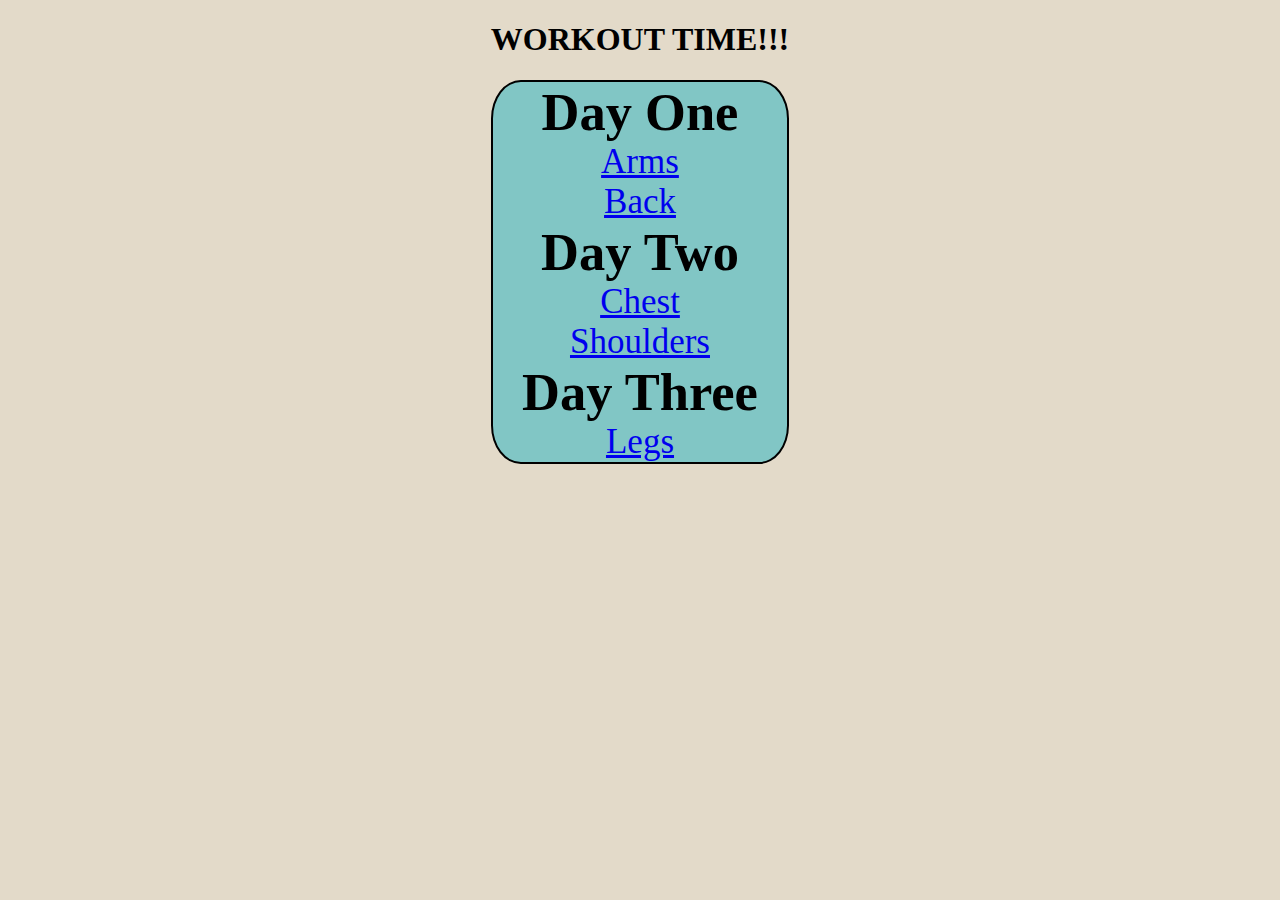
<file: index.html>
<!DOCTYPE html>
<html>
  <meta name="viewport" content="width=device-width, initial-scale=1.0">
<head>
    <title>Workout Website :D</title>
    <link rel="stylesheet" href="stylesheet.css">
</head>
<body>
  <main>
   <h1>WORKOUT TIME!!!</h1>
    <div id="mainpage">
     <h2>Day One</h2>
        <a href="./Arms.html">Arms</a> <br>
        <a href="./Back.html">Back</a>
     <h2>Day Two</h2>
        <a href="./Chest.html">Chest</a> <br>
        <a href="./Shoulders.html">Shoulders</a>
     <h2>Day Three</h2></li>
        <a href="./Legs.html">Legs</a>
    </div>
  </main>
</body>
</html>
</file>
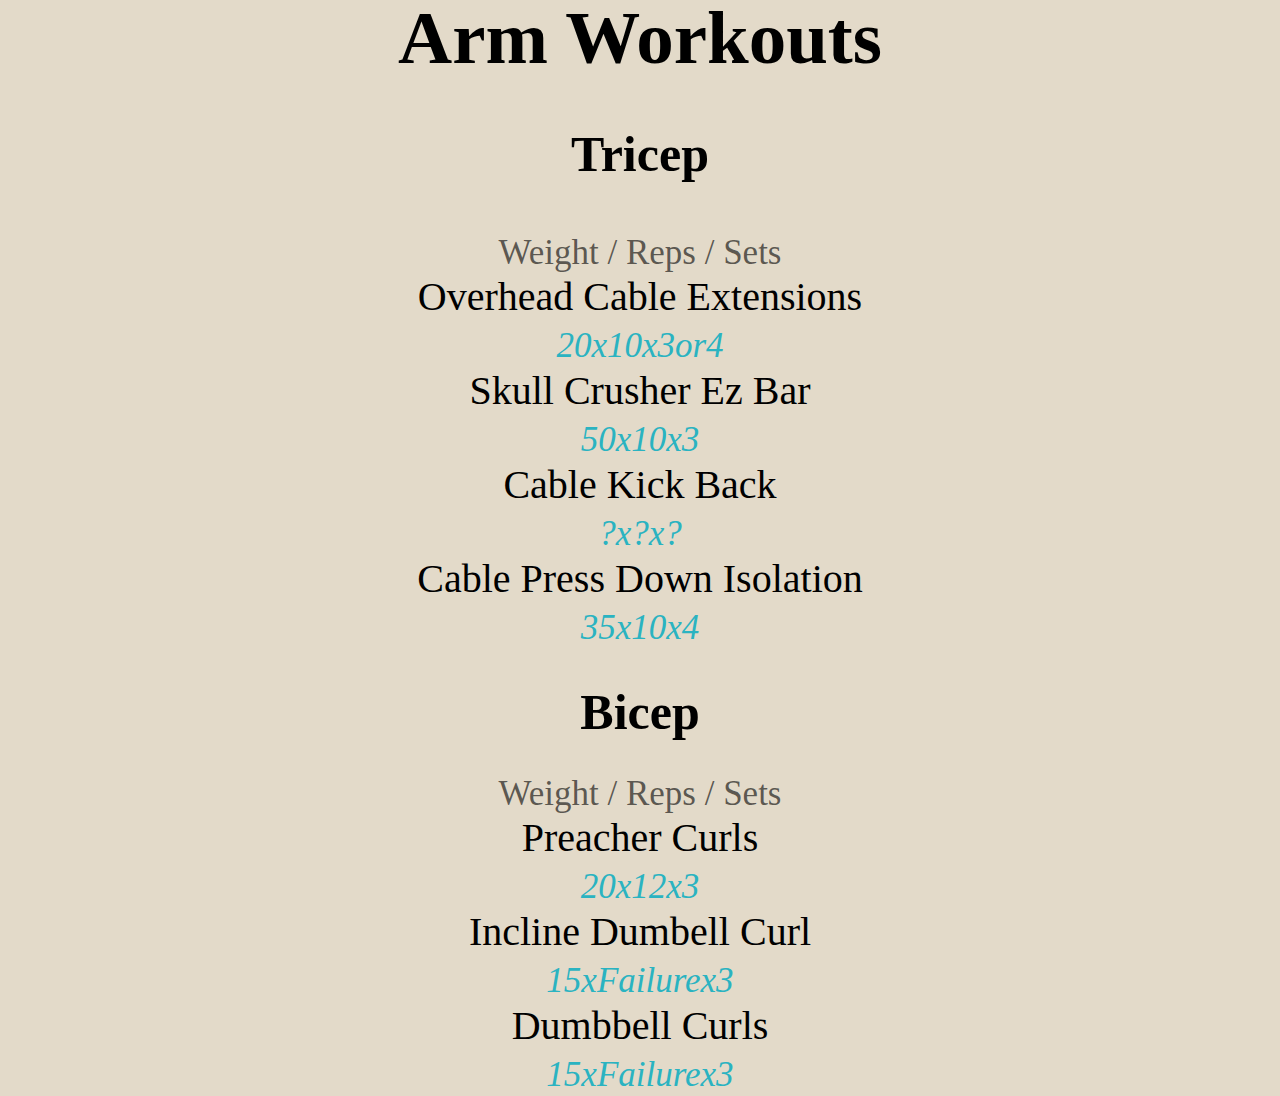
<file: Arms.html>
<!DOCTYPE html>
<html>
    <meta name="viewport" content="width=device-width, initial-scale=1.0">
<head>
    <title>Arm Workouts</title>
    <link rel="stylesheet" href="stylesheet.css">
</head>
<body>
    <main>
        <h1 class="Title">Arm Workouts</h1>
        <p class="sub"><strong>Tricep</strong></p>
            <p class="WRS">Weight / Reps / Sets</p>
            <p class="workouts">
                Overhead Cable Extensions<br>
                    <em class="info">20x10x3or4</em><br>
                Skull Crusher Ez Bar<br>
                    <em class="info">50x10x3</em><br>
                Cable Kick Back<br>
                    <em class="info">?x?x?</em><br>
                Cable Press Down Isolation<br>
                    <em class="info">35x10x4</em><br>
            </p>
        <h1 class="sub"><strong>Bicep</strong></h1>
            <p class="WRS">Weight / Reps / Sets</p>
            <p class="workouts">
                Preacher Curls<br>
                    <em class="info">20x12x3</em><br>
                Incline Dumbell Curl<br>
                    <em class="info">15xFailurex3</em><br>
                Dumbbell Curls<br>
                    <em class="info">15xFailurex3</em><br>
            </p>
</html>
    </main>
</body>
</file>
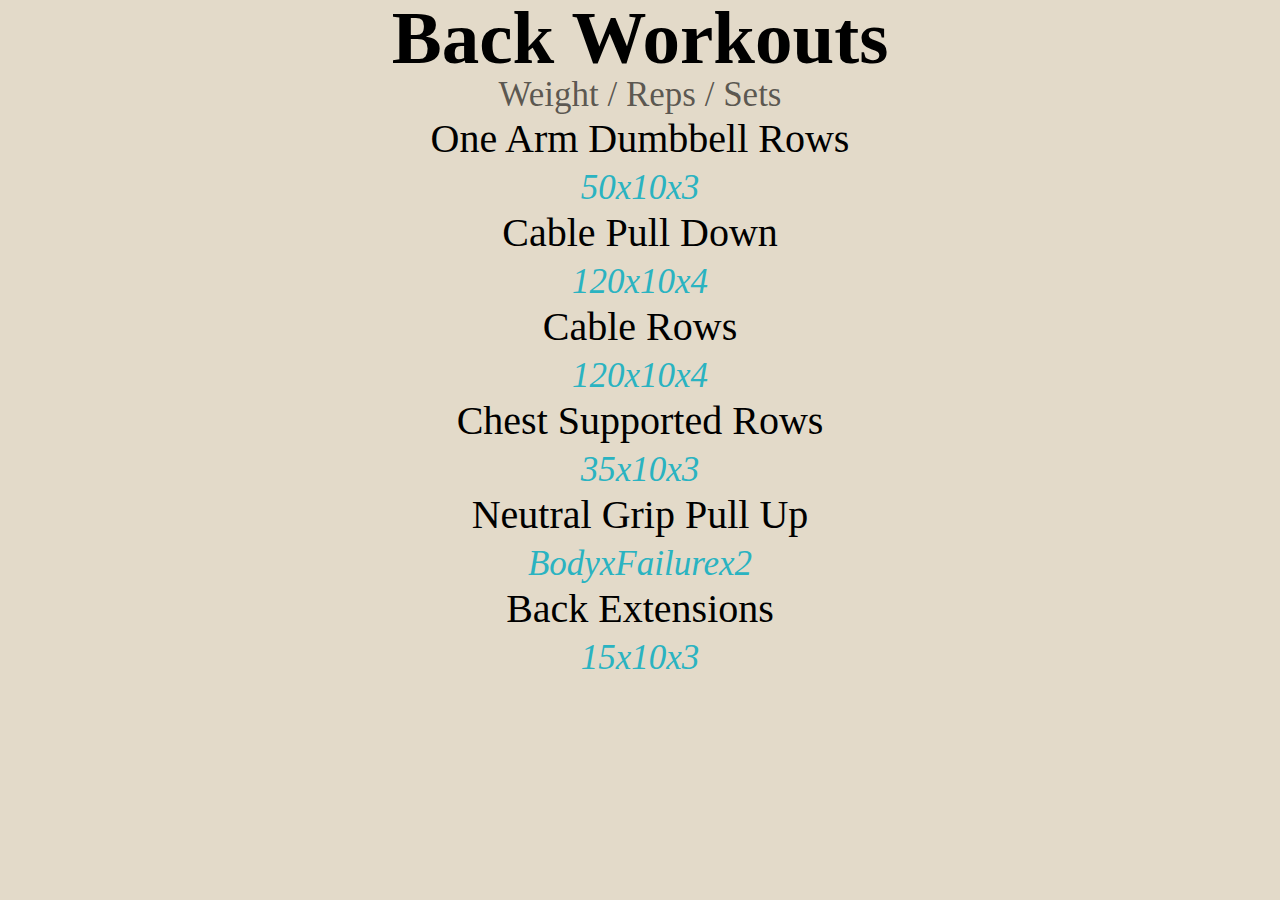
<file: Back.html>
<!DOCTYPE html>
<html>
    <meta name="viewport" content="width=device-width, initial-scale=1.0">
<head>
    <title>Back Workouts</title>
    <link rel="stylesheet" href="stylesheet.css">
</head>
<body>
    <main>
        <h1 class="Title">Back Workouts</h1>
          <p class="WRS">Weight / Reps / Sets</p>
            <p class="workouts">
                One Arm Dumbbell Rows<br>
                    <em class="info">50x10x3</em><br>
                Cable Pull Down<br>
                    <em class="info">120x10x4</em><br>
                Cable Rows<br>
                    <em class="info">120x10x4</em><br>
                Chest Supported Rows<br>
                    <em class="info">35x10x3</em><br>
                Neutral Grip Pull Up<br>
                    <em class="info">BodyxFailurex2</em><br>
                Back Extensions<br>
                    <em class="info">15x10x3</em>
        </p>
    </main>
</body>
</file>
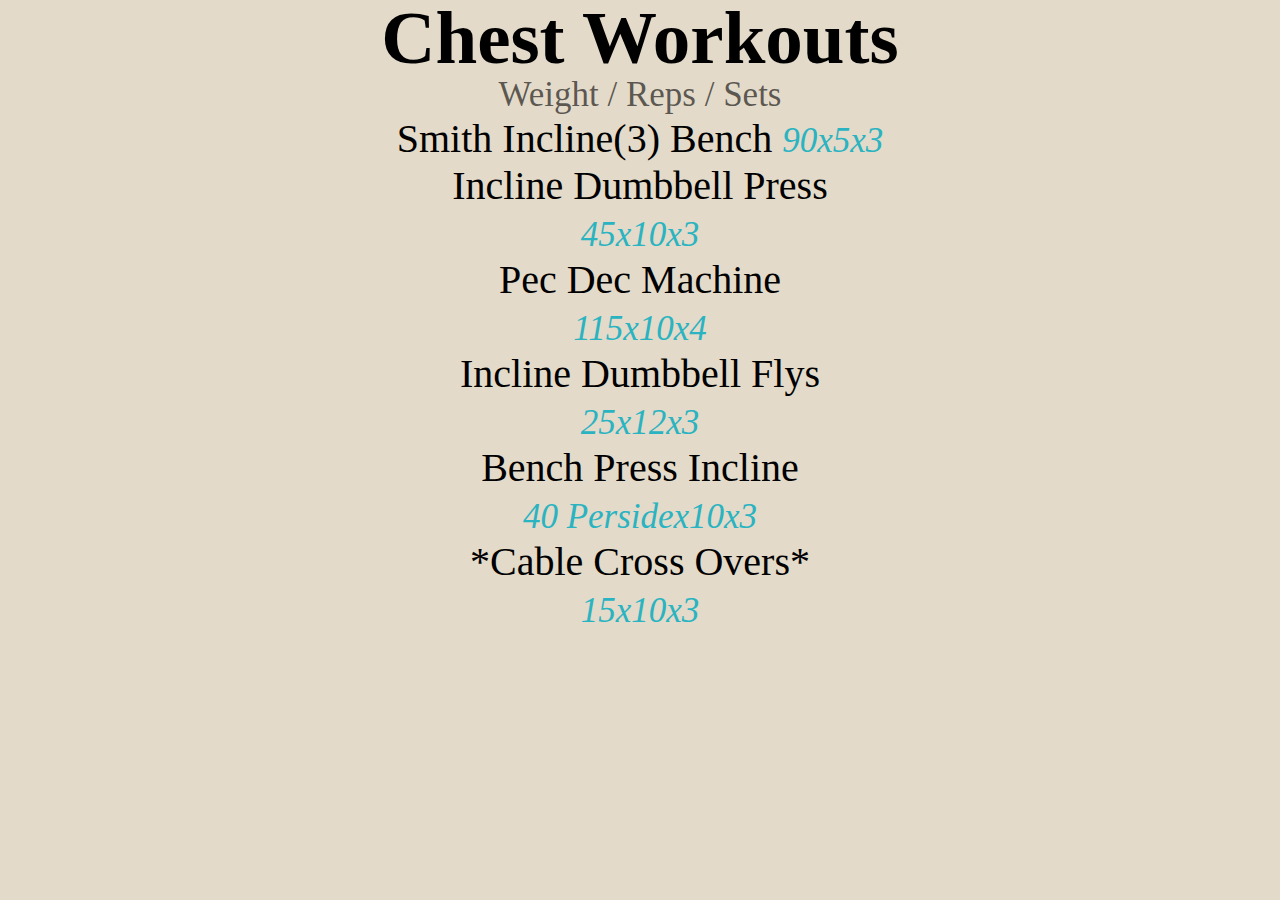
<file: Chest.html>
<!DOCTYPE html>
<html>
    <meta name="viewport" content="width=device-width, initial-scale=1.0">
<head>
    <title>Chest Workouts</title>
    <link rel="stylesheet" href="stylesheet.css">
</head>
<body>
    <main>
        <h1 class="Title">Chest Workouts</h1>
          <p class="WRS">Weight / Reps / Sets</p>
            <p class="workouts">
                Smith Incline(3) Bench
                    <em class="info">90x5x3</em><br> 
                Incline Dumbbell Press<br>    
                    <em class="info">45x10x3</em><br>
                Pec Dec Machine<br>
                    <em class="info">115x10x4</em><br>
                Incline Dumbbell Flys<br>
                    <em class="info">25x12x3</em><br>
                Bench Press Incline<br>
                    <em class="info">40 Persidex10x3</em><br>
                *Cable Cross Overs*<br>
                    <em class="info">15x10x3</em><br>
        </p>
    </main>
</body>
</file>
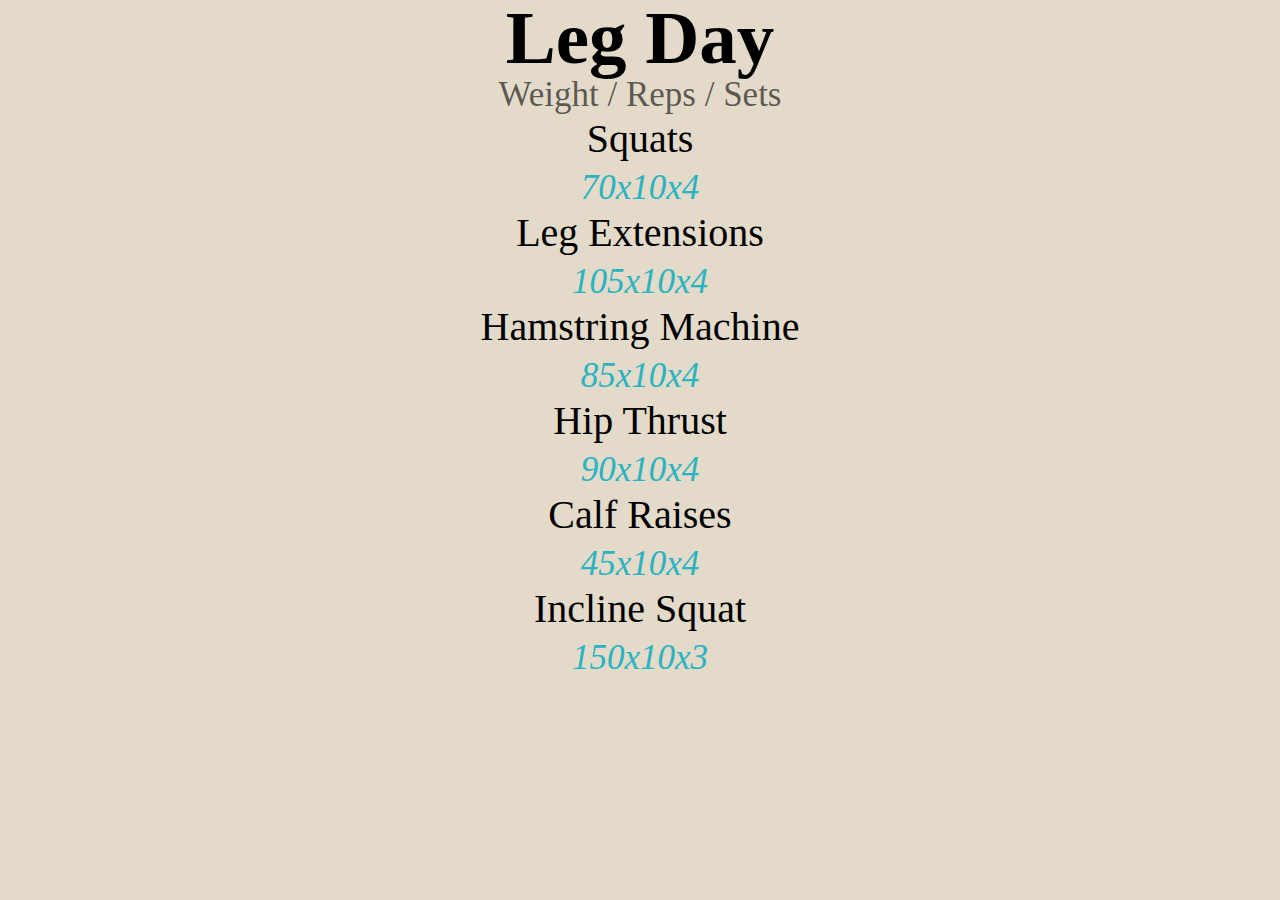
<file: Legs.html>
<!DOCTYPE html>
<html>
    <meta name="viewport" content="width=device-width, initial-scale=1.0">
<head>
    <title>Leg Workouts</title>
    <link rel="stylesheet" href="stylesheet.css">
</head>
<body>
  <main>
    <h1 class="Title">Leg Day</h1>
        <p class="WRS">Weight / Reps / Sets</p>
          <p class="workouts">
          Squats<br>
                <em class="info">70x10x4</em><br>
          Leg Extensions<br>
                <em class="info">105x10x4</em><br>
          Hamstring Machine<br>
                <em class="info">85x10x4</em><br>
          Hip Thrust<br>
                <em class="info">90x10x4</em><br>
          Calf Raises<br>
                <em class="info">45x10x4</em><br>
          Incline Squat<br>
                <em class="info">150x10x3</em><br>
    </ul>
  </main>
</body>
</html>
</file>
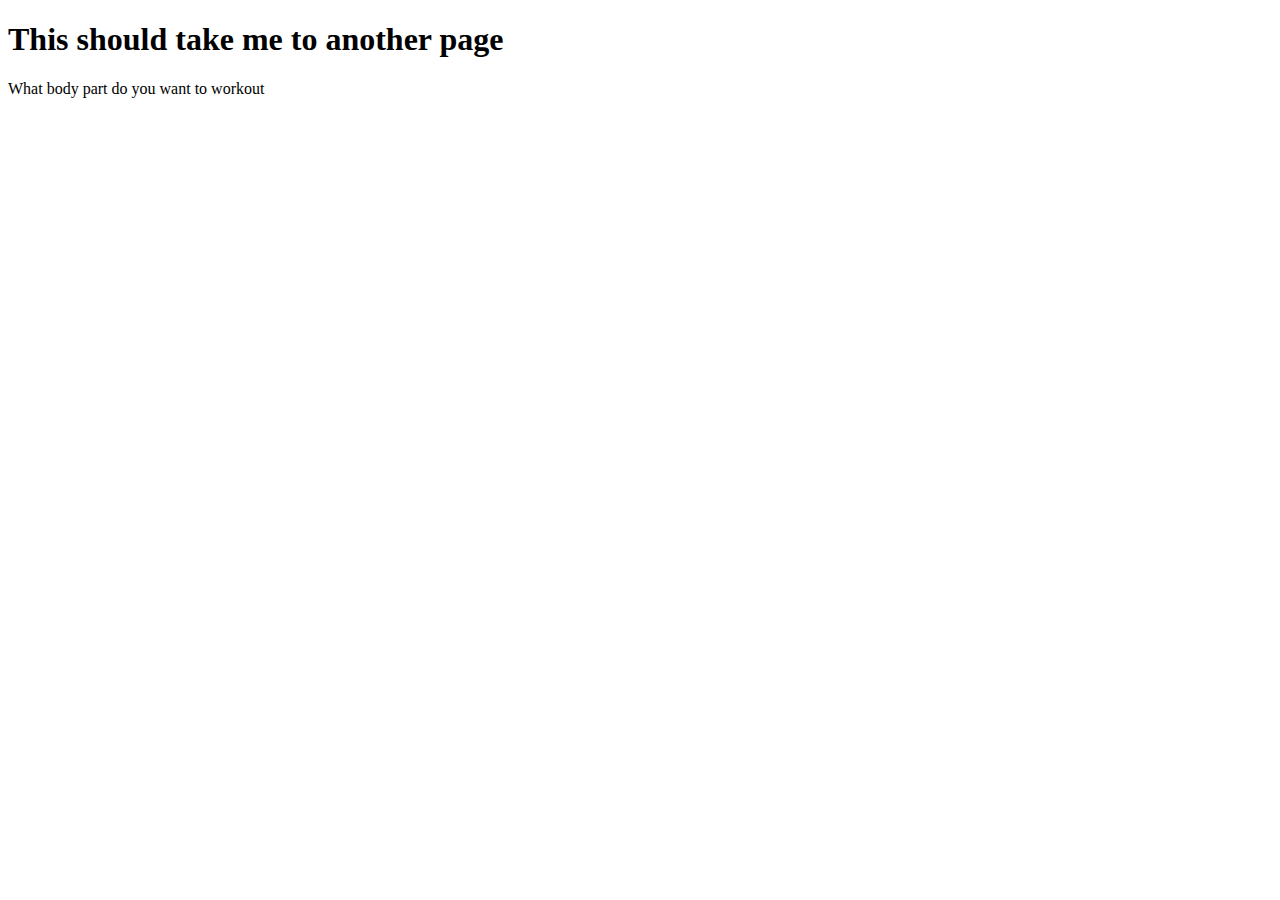
<file: newpage.html>
<!DOCTYPE html>
<html>
<head>
    <title>Test</title>
</head>
<body>
  <main>
    <h1>This should take me to another page</h1>
    <p>What body part do you want to workout</p>
  </main>
</body>
</html>
</file>
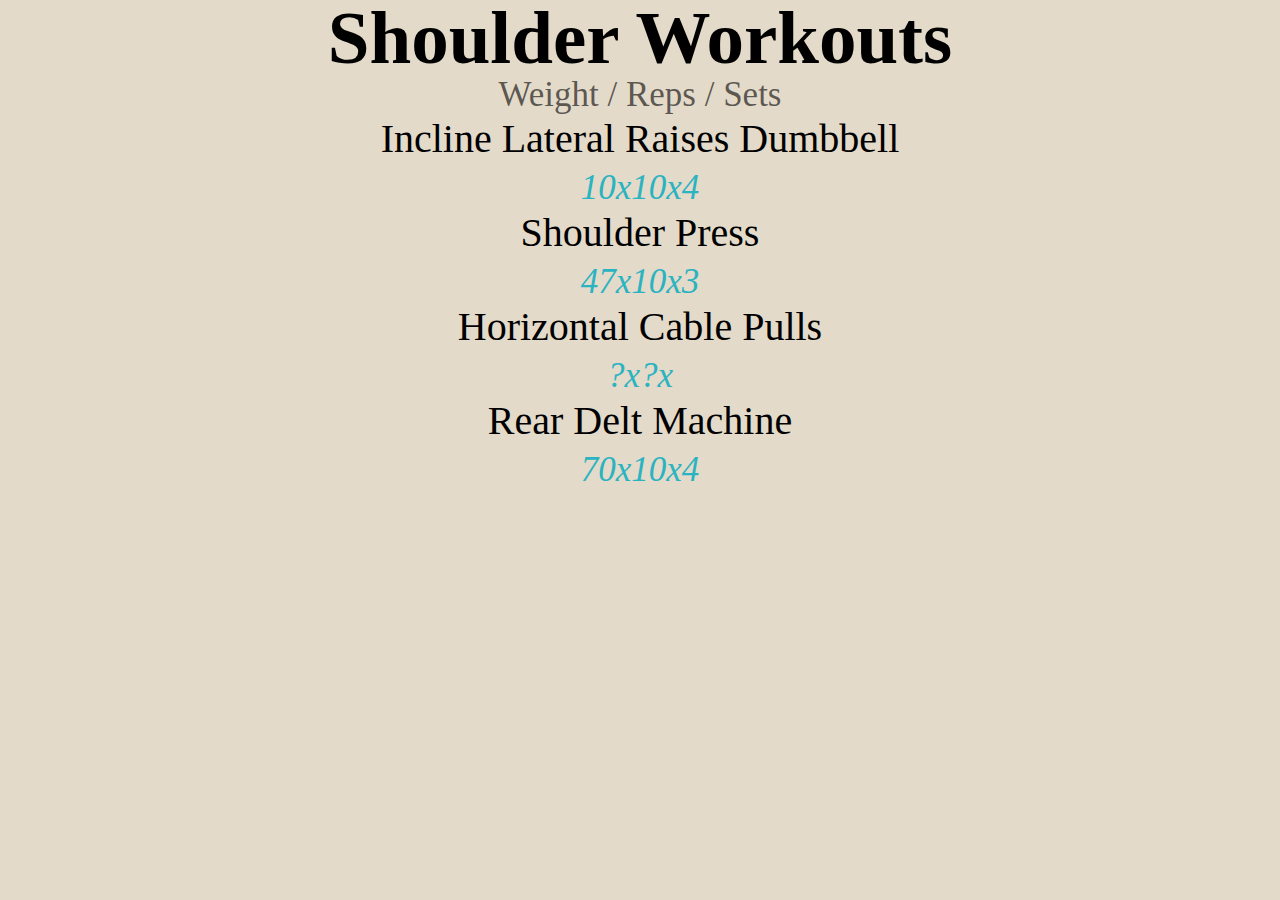
<file: Shoulders.html>
<!DOCTYPE html>
<html>
    <meta name="viewport" content="width=device-width, initial-scale=1.0">
<head>
    <title>Shoulder Workouts</title>
    <link rel="stylesheet" href="stylesheet.css">
</head>
<body>
    <main>
        <h1 class="Title">Shoulder Workouts</h1>
          <p class="WRS">Weight / Reps / Sets</p>
            <p class="workouts">
                Incline Lateral Raises Dumbbell<br> 
                    <em class="info">10x10x4</em><br>
                Shoulder Press<br>
                    <em class="info">47x10x3</em><br>
                Horizontal Cable Pulls<br>
                    <em class="info">?x?x</em><br>
                Rear Delt Machine<br>
                    <em class="info">70x10x4</em><br>
        </p>
    </main>
</body>
</file>
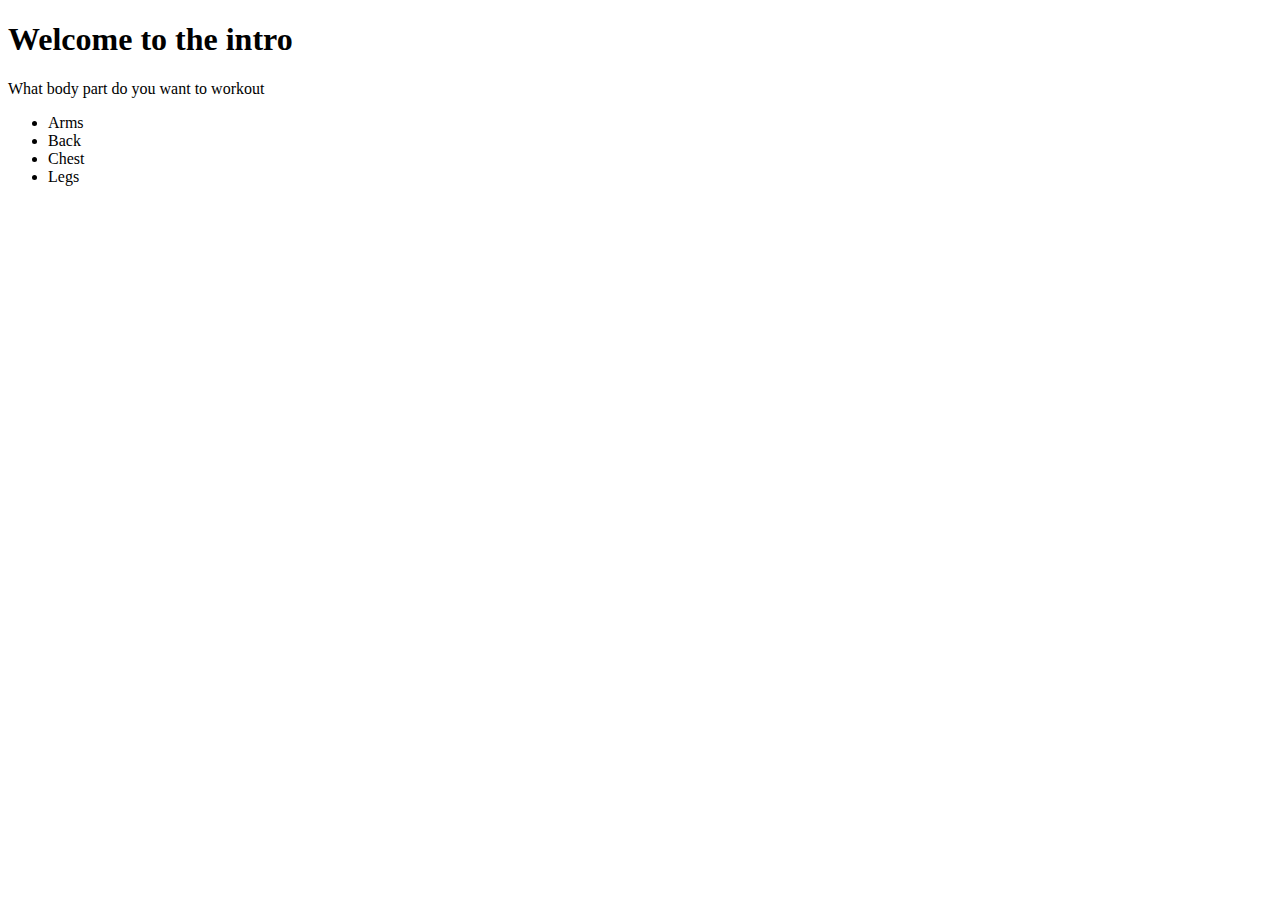
<file: WebpageHome.html>
<!DOCTYPE html>
<html>
<head>
    <title>Workout Website :D</title>
</head>
<body>
    <h1>Welcome to the intro</h1>
    <p>What body part do you want to workout</p>
    <ul>
        <li>Arms</li>
        <li>Back</li>
        <li>Chest</li>
        <li>Legs</li>
    </ul>
</body>
</html>
</file>
<file: stylesheet.css>
body {
    display: flex;
    justify-content: center;
    align-items: center;
    text-align: center;
    height: 100%;
    width: 100%;
    margin: 0px;
    background-color: #e3dac9;
  }

#mainpage {
    border-radius: 10%;
    border: 2px solid black;
    background-color: #2ab3c187;
    margin: auto;
    justify-content: center;
    align-items: center;
    color: black;
    font-size: 35px;
  }

#Link {
    margin: auto;
    justify-content: center;
    align-items: center;
    color: black;
    font-size: 35px;
}

 .Title {
    margin: auto;
    justify-content: center;
    text-align: center;
    color: #000000;
    font-size: 75px;
      line-height: 1;
  }

  .WRS {
    margin: auto;
    justify-content: center;
    text-align: center;
    color: #0000009c;
    font-size: 35px;
  }

  .workouts {
    margin: auto;
    justify-content: center;
    text-align: center;
    color: black;
    font-size: 40px;
  }

.info {
  color: #2ab3c1;
  font-size: 35px;
}

.sub {
  font-size: 50px
}

h2 {
  margin: auto;
}
</file>
